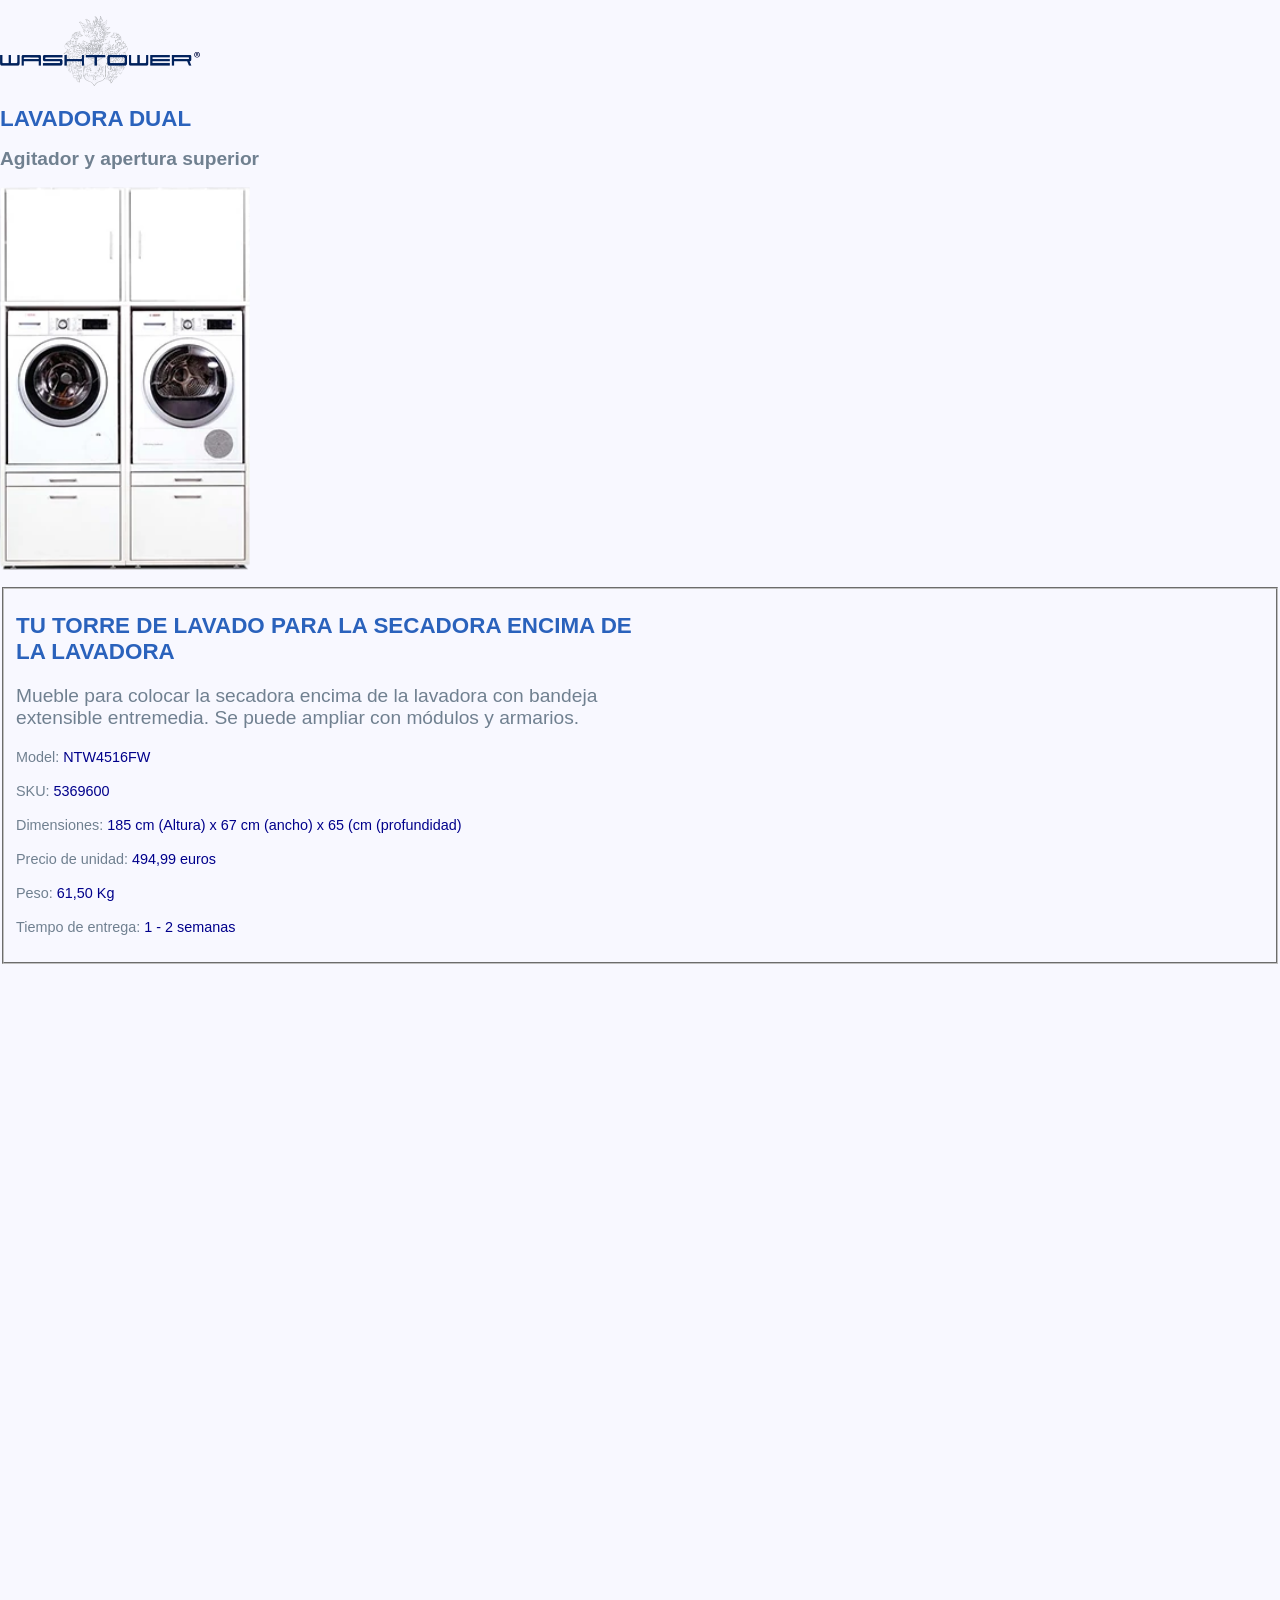
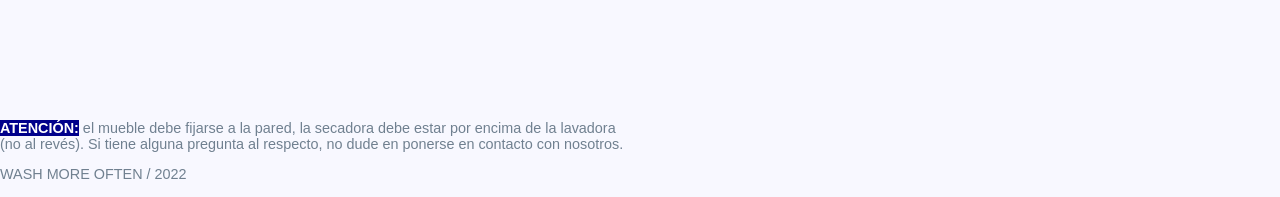
<file: index.html>
<!doctype html>
<html lang="es">
    <head>
        <meta charset="UTF-8">
        <meta name="viewport"
              content="width=device-width, user-scalable=no, initial-scale=1.0, maximum-scale=1.0, minimum-scale=1.0">
        <meta http-equiv="X-UA-Compatible" content="ie=edge">
        <title>Vende una lavadora</title>
        <link rel="stylesheet" href="css/actividad6-2.css">
    </head>
    <body>
    <!-- Small info - Brief
    Model: NTW4516FW
    SKU: 5369600
    494,99 euros-->
    <header>
        <p><img src="washtower_es-logo.webp" alt="logo" width="200">
        </p>
        <h1 class="header1">Lavadora Dual</h1>
        <h2 class="header2">Agitador y apertura superior</h2>
            <p class="paragraph1">
                <a href="https://washtower.es/WSTT185/Tu-Torre-de-Lavado-para-la-secadora-encima-de-la-lavadora?gclid=Cj0KCQjw--2aBhD5ARIsALiRlwBiQWAjM9BlPxooF6k8zqCNjqi8XIRdp0qfyzb6X2l9yu9zeumVGEsaAmjlEALw_wcB" target="_blank" class="paragraph2">
                    <img src="front-view-lavadora-dual.webp" alt="lavadora dual" width="250">
                    </a>
            </p>
    </header>
    <main>
        <fieldset>
             <h2 class="header1">Tu Torre de Lavado para la secadora encima de la lavadora</h2>
                 <p class="header2">Mueble para colocar la secadora encima de la lavadora con bandeja extensible entremedia. Se puede ampliar con módulos y armarios.
                 </p>
                 <form>
                    <p>
                        <label class="paragraph1">
                            Model: <span class="highlight-text">NTW4516FW</span>
                        </label>
                    </p>
                    <p>
                        <label class="paragraph1">
                            SKU: <span class="highlight-text">5369600</span>
                        </label>
                    </p>
                     <p>
                         <label class="paragraph1">
                             Dimensiones: <span class="highlight-text">185 cm (Altura) x 67 cm (ancho) x 65 (cm (profundidad)</span>
                         </label>
                     </p>
                    <p>
                        <label class="paragraph1">
                            Precio de unidad: <span class="highlight-text">494,99 euros</span>
                        </label>
                    </p>
                    <p>
                        <label class="paragraph1">
                            Peso: <span class="highlight-text">61,50 Kg</span>
                        </label>
                    </p>
                    <p>
                        <label class="paragraph1">
                            Tiempo de entrega: <span class="highlight-text">1 - 2 semanas</span>
                        </label>
                    </p>
                </form>
            </fieldset>
        <p>
            <iframe width="850" height="720" src="https://www.youtube.com/embed/VtvlYNQUmw4" title="Washtower" frameborder="0" allow="accelerometer; autoplay; clipboard-write; encrypted-media; gyroscope; picture-in-picture" allowfullscreen>Pincha aqui por verla en accion</iframe>
        </p>
        <p class="paragraph1"><span class="bold blueviolet word">ATENCIÓN:</span> el mueble debe fijarse a la pared, la secadora debe estar por encima de la lavadora (no al revés). Si tiene alguna pregunta al respecto, no dude en ponerse en contacto con nosotros.
            </p>
    </main>
    <footer>
        <p class="paragraph1">
            WASH MORE OFTEN / <date datetime>2022 </date>
        </p>
    </footer>
    </body>
</html>
</file>
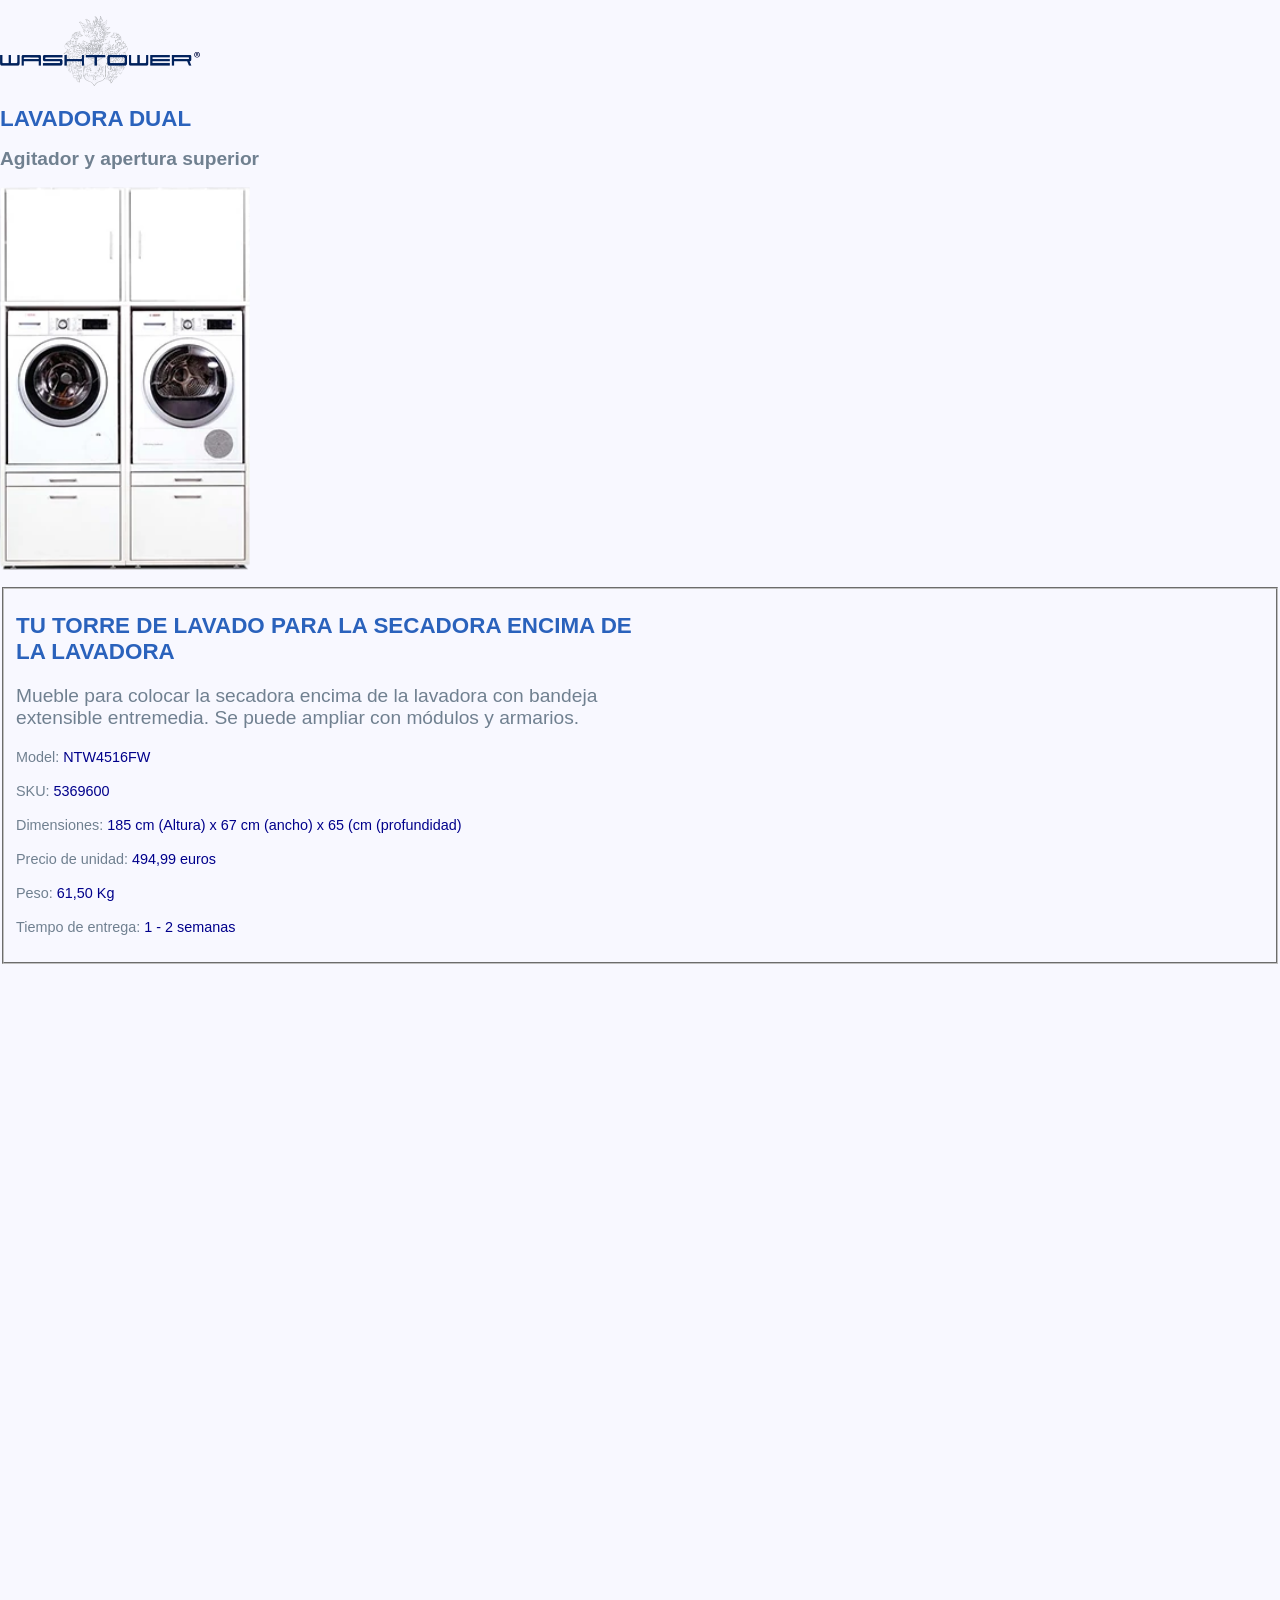
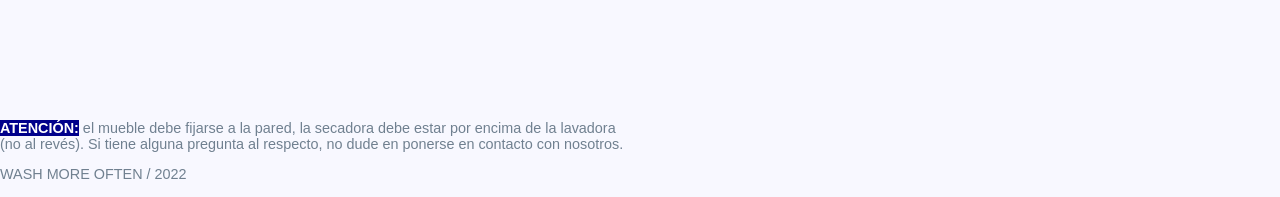
<file: tipografias/actividad-6-2.html>
<!doctype html>
<html lang="es">
    <head>
        <meta charset="UTF-8">
        <meta name="viewport"
              content="width=device-width, user-scalable=no, initial-scale=1.0, maximum-scale=1.0, minimum-scale=1.0">
        <meta http-equiv="X-UA-Compatible" content="ie=edge">
        <title>Vende una lavadora</title>
        <link rel="stylesheet" href="css/actividad6-2.css">
    </head>
    <body>
    <!-- Small info - Brief
    Model: NTW4516FW
    SKU: 5369600
    494,99 euros-->
    <header>
        <p><img src="washtower_es-logo.webp" alt="logo" width="200" height="#">
        </p>
        <h1 class="header1">Lavadora Dual</h1>
        <h2 class="header2">Agitador y apertura superior</h2>
            <p class="paragraph1">
                <a href="https://washtower.es/WSTT185/Tu-Torre-de-Lavado-para-la-secadora-encima-de-la-lavadora?gclid=Cj0KCQjw--2aBhD5ARIsALiRlwBiQWAjM9BlPxooF6k8zqCNjqi8XIRdp0qfyzb6X2l9yu9zeumVGEsaAmjlEALw_wcB" target="_blank" class="paragraph2">
                    <img src="front-view-lavadora-dual.webp" alt="lavadora dual" width="250">
                    </a>
            </p>
    </header>
    <main>
        <fieldset>
             <h2 class="header1">Tu Torre de Lavado para la secadora encima de la lavadora</h2>
                 <p class="header2">Mueble para colocar la secadora encima de la lavadora con bandeja extensible entremedia. Se puede ampliar con módulos y armarios.
                 </p>
                 <form>
                    <p>
                        <label class="paragraph1">
                            Model: <span class="highlight-text">NTW4516FW</span>
                        </label>
                    </p>
                    <p>
                        <label class="paragraph1">
                            SKU: <span class="highlight-text">5369600</span>
                        </label>
                    </p>
                     <p>
                         <label class="paragraph1">
                             Dimensiones: <span class="highlight-text">185 cm (Altura) x 67 cm (ancho) x 65 (cm (profundidad)</span>
                         </label>
                     </p>
                    <p>
                        <label class="paragraph1">
                            Precio de unidad: <span class="highlight-text">494,99 euros</span>
                        </label>
                    </p>
                    <p>
                        <label class="paragraph1">
                            Peso: <span class="highlight-text">61,50 Kg</span>
                        </label>
                    </p>
                    <p>
                        <label class="paragraph1">
                            Tiempo de entrega: <span class="highlight-text">1 - 2 semanas</span>
                        </label>
                    </p>
                </form>
            </fieldset>
        <p>
            <iframe width="850" height="720" src="https://www.youtube.com/embed/VtvlYNQUmw4" title="Washtower" frameborder="0" allow="accelerometer; autoplay; clipboard-write; encrypted-media; gyroscope; picture-in-picture" allowfullscreen>Pincha aqui por verla en accion</iframe>
        </p>
        <p class="paragraph1"><span class="bold blueviolet word">ATENCIÓN:</span> el mueble debe fijarse a la pared, la secadora debe estar por encima de la lavadora (no al revés). Si tiene alguna pregunta al respecto, no dude en ponerse en contacto con nosotros.
            </p>
    </main>
    <footer>
        <p class="paragraph1">
            WASH MORE OFTEN / <date datetime>2022 </date>
        </p>
    </footer>
    </body>
</html>
</file>
<file: css/actividad6-2.css>
body {
    background: ghostwhite;
    margin: 0;
}

@font-face {
    font-family:"Header1";
    src: url("fonts/Poppins-Bold.woff2"); format("woff2")
    font-display: swap;
}

@font-face {
    font-family:"Header2";
    src: url("fonts/Poppins-Medium.woff2"); format("woff2")
    font-display: swap;
}

@font-face {
    font-family:"Paragraph1";
    src: url("fonts/Poppins-Regular.woff2"); format("woff2")
    font-display: swap;
}

.header1 {
    width: 50vw;
    color: #2a62bc;
    font-family: Poppins-Bold, sans-serif;
    font-size: 1.4rem;
    text-transform: uppercase;
}

.header2 {
    width: 50vw;
    color: slategrey;
    font-family: Poppins-Medium, sans-serif;
    font-size: 1.2rem;
}

.paragraph1 {
    max-width: 40rem;
    color: slategrey;
    font-family: Poppins-Regular, sans-serif;
    font-size: 0.9rem;

}

.highlight-text {
    color: darkblue;
}

.bold {
    font-weight: bold;
}

.blueviolet {
    color: white;
}

.word {
    background-color: darkblue;
    color: #FFFFFF;
}
</file>
<file: tipografias/css/actividad6-2.css>
body {
    background: ghostwhite;
    margin: 0;
}

@font-face {
    font-family:"Header1";
    src: url("fonts/Poppins-Bold.woff2"); format("woff2")
    font-display: swap;
}

@font-face {
    font-family:"Header2";
    src: url("fonts/Poppins-Medium.woff2"); format("woff2")
    font-display: swap;
}

@font-face {
    font-family:"Paragraph1";
    src: url("fonts/Poppins-Regular.woff2"); format("woff2")
    font-display: swap;
}

.header1 {
    width: 50vw;
    color: #2a62bc;
    font-family: Poppins-Bold, sans-serif;
    font-size: 1.4rem;
    text-transform: uppercase;
}

.header2 {
    width: 50vw;
    color: slategrey;
    font-family: Poppins-Medium, sans-serif;
    font-size: 1.2rem;
}

.paragraph1 {
    max-width: 40rem;
    color: slategrey;
    font-family: Poppins-Regular, sans-serif;
    font-size: 0.9rem;

}

.highlight-text {
    color: darkblue;
}

.bold {
    font-weight: bold;
}

.blueviolet {
    color: white;
}

.word {
    background-color: darkblue;
    color: #FFFFFF;
}
</file>
